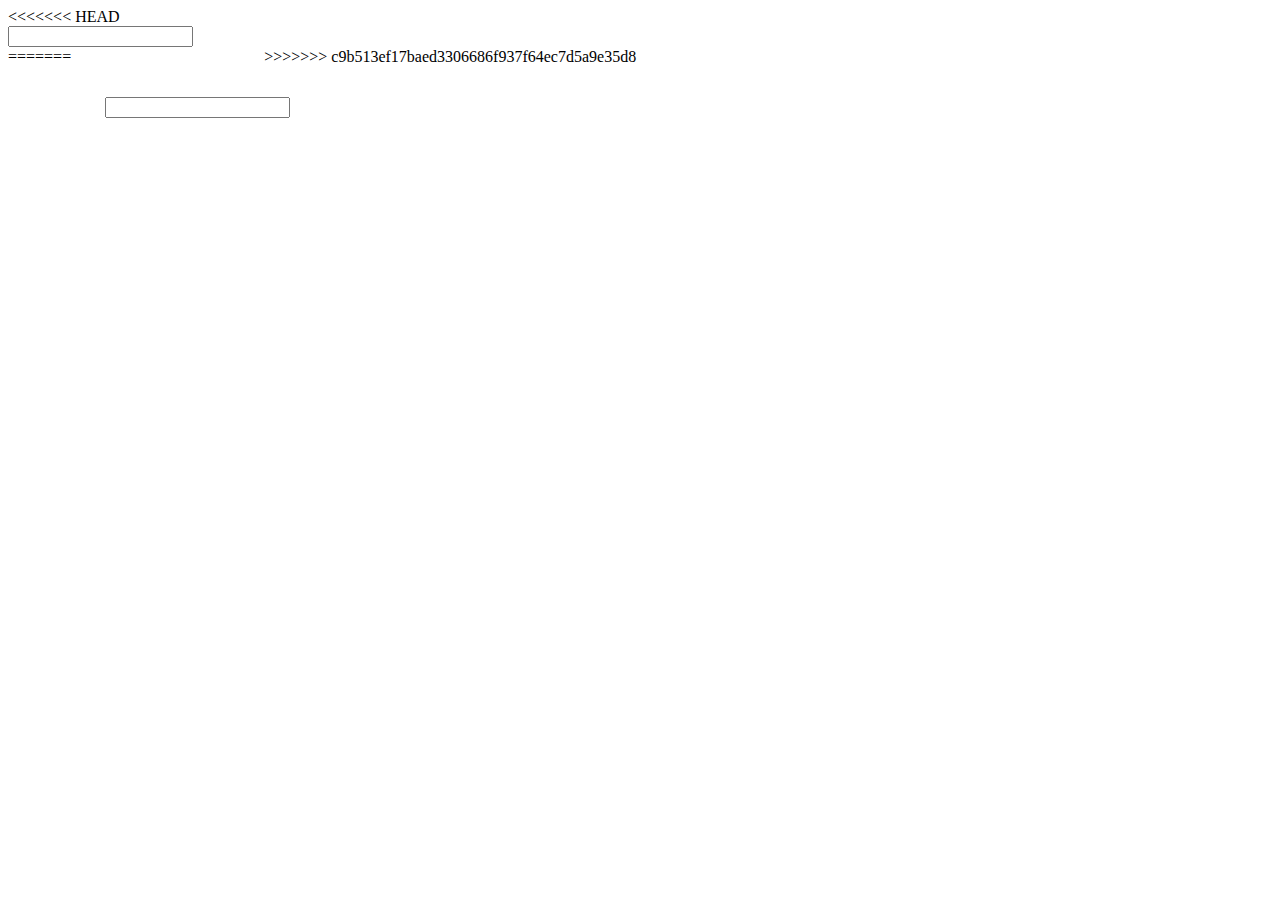
<file: datapicker/index.html>
<!DOCTYPE html PUBLIC "-//W3C//DTD XHTML 1.0 Strict//EN" "http://www.w3.org/TR/xhtml1/DTD/xhtml1-strict.dtd">
<html xmlns="http://www.w3.org/1999/xhtml" xml:lang="en" lang="en">
<head>
    <meta http-equiv="Content-Type" content="text/html; charset=utf-8" />
    <link rel="stylesheet" href="qdatepicker.css">
    <script type="text/javascript" src="qdatepicker.js"></script>
</head>
<body>
<<<<<<< HEAD

      <div class="datePicker-wrap">
          <span class="button prevButton"></span>
          <input type="text" class="datePicker" id="datePicker">
          <span class="button nextButton"></span>
      </div>



=======
      <input type="text" id="datePicker" style="position: relative;left:30px;top:50px;">

>>>>>>> c9b513ef17baed3306686f937f64ec7d5a9e35d8
</body>
</html>
</file>
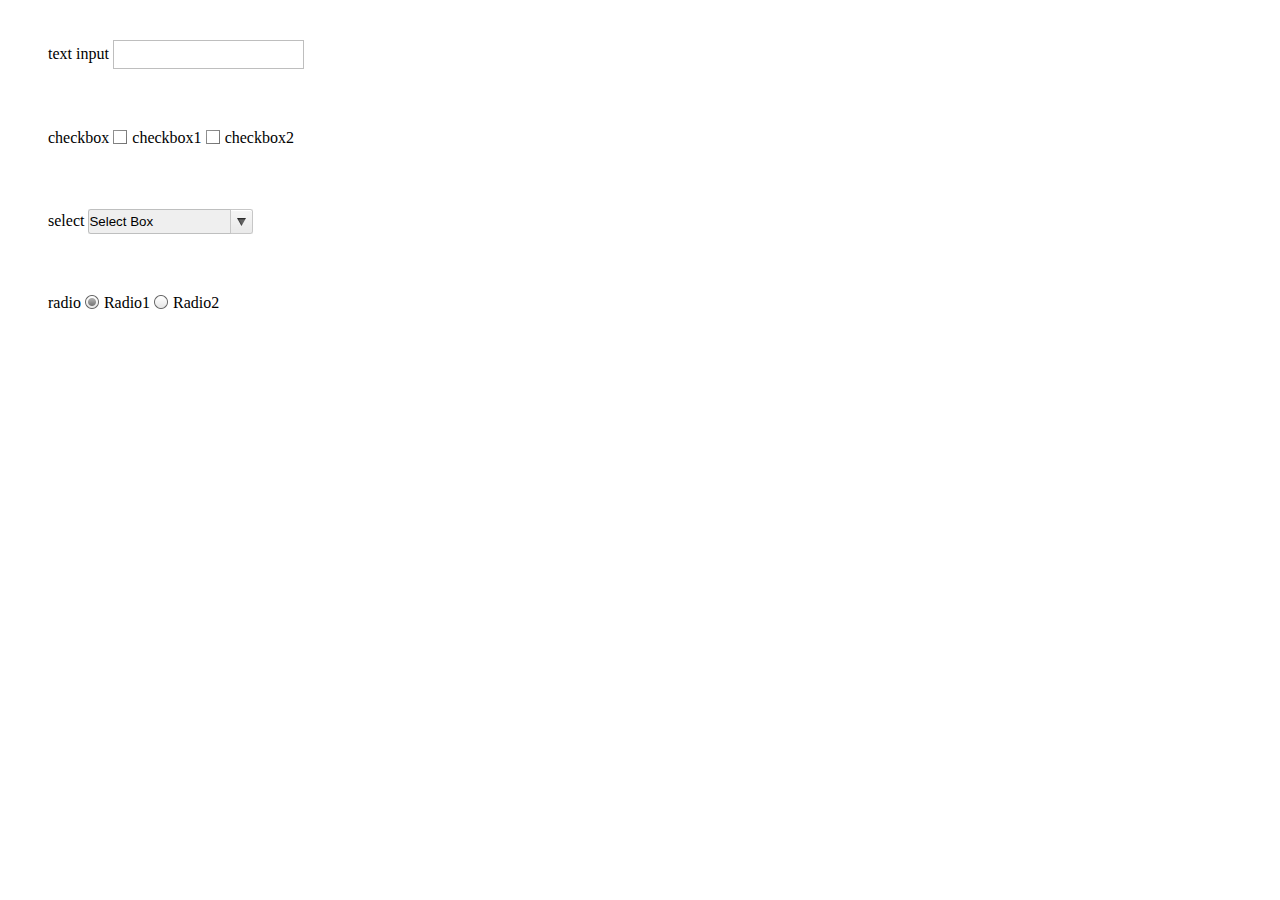
<file: css3 form/form.html>
<!DOCTYPE HTML>
<html>
<head>
	<meta http-equiv="content-type" content="text/html; charset=UTF-8" />
	<title>css3 form</title>
	<link rel="stylesheet" type="text/css" href="form.css">
	<style>
		div{
			padding:20px;
			margin:20px;
		}
	</style>
</head>
<body>
	<div>
		text input
		<input type="text"></div>

	<div>
		checkbox
		<input id="a" type="checkbox">
		<label for="a">checkbox1</lable>
		<input id="b" type="checkbox">
		<label for="b">checkbox2</lable>

	</div>

	<div >
		select
			<select>
				<option selected>Select Box</option>
				<option>Short Option</option>
				<option>This Is A Longer Option</option>
			</select>
	</div>
	<div>
		radio
		<input id="check1" name="a" type="radio" checked>
		<label for="check1">Radio1</label>
		<input id="check2" name="a" type="radio">
		<label for="check2">Radio2</label>
	</div>
</body>
</html>
</file>
<file: datapicker/qdatepicker.css>
.cal_container{
    position: absolute;
    width:242px;
    font-family: "Microsoft YaHei";
    overflow: hidden;
    height:0;
    opacity:0;
    z-index: 10;
    -webkit-transition: height 0.3s;
    -webkit-transition: opacity 0.3s;
}
.cal_container_fadeIn{
     height:242px;
     opacity:1;
}
.cal_header{
    width:240px;
    height:34px;
    background:url("img/datebar.png") repeat-x;
    -webkit-border-radius: 6px 6px 0 0;
    -moz-border-radius: 6px 6px 0 0;
    border-radius:6px 6px 0 0;
    border:1px #ADAABE solid;

}
.cal_weekBar{
    width:240px;
    height:26px;
    background:url("img/weekbar.png") repeat-x;
    border:1px #e4e7ec solid;
    text-align: center;
}
.cal_day_container{
    width:inherit;
    height:126px;
    background: url("img/container.png") repeat-y;
}
.cal_footer{
    width:inherit;
    height:30px;
    background: url("img/footer.png") no-repeat;
}
.date_array{
    display: inline-block;
    width:15px;
    height:15px;
    background:url("img/array.png") no-repeat;
    cursor: pointer;
    margin-top:9px;

}
.date_content{
    display: inline-block;
    height:15px;
    width:130px;
    font-size:14px;
    line-height:14px;
    color:white;
    text-shadow: 0 -1px #F1D3D3;
    text-align:center;
    -webkit-user-select: none;
}
.date_block{
    padding:0 13px;
}
.double_left{
    background-position: 0 0;
}
.double_right{
    background-position: 0 -81px;
}
.single_left{
    background-position: 0 -27px;
}
.single_right{
    background-position: 0 -54px;
}


.cal_weekBar ul{
    margin:0;
    padding:0;
    display: inline-block;
    list-style:none;
    color:#8D8F96;
    font-size: 13px;
}
.cal_weekBar ul li{
    display: inline-block;
    width:31px;
}
.cal_day_container ul{
    position: relative;
    margin:0;
    padding:0;
    display: block;
    list-style: none;
    color:#8D8F96;
    font-size: 12px;
    text-align: center;
    -webkit-transition:left 0.3s;
}
.cal_day_fadeRight{
    left:242px;
}
.cal_day_fadeLeft{
    left:242px;
}
.cal_day_container ul li{
    display: inline-block;
    padding:4px 0 0 0;
    width:31px;
    cursor: pointer;
}
.diffMonthDate{
    color:#bfbfbf;
}
.todayDate{
    color:#615c5c;
    font-weight: bold;
    font-size:13px;
}
</file>
<file: css3 form/form.css>
/* input text*/

input[type="text"],textarea{
	padding:6px;
	border:1px solid #BEBEBE;
	overflow:hidden;
	cursor: pointer;
	

}
input[type="text"]:hover,textarea:hover{
	-webkit-box-shadow: 0 0 6px #AAA;
}
input[type="text"]:focus,textarea:focus{
	outline: none;
	-webkit-box-shadow: 0 0 6px #AAA;

}

/* input checkbox*/

input[type="checkbox"] {
    opacity: 0;
    position:absolute;
}
input[type="checkbox"] + label::before,
input[type="checkbox"] + .custom-tick::before {
    display: inline-block;
    width: 14px;
    height: 14px;

    margin: 0 5px 5px 0;

    line-height: 14px;
    content: "";
    vertical-align: middle;
    background-image: url([data-uri]);
    background-repeat: no-repeat;
    background-position: 0 -14px;
}
input[type="checkbox"] + .custom-tick::before {
    margin-right:4px;
}
input[type="checkbox"]:disabled + label,
input[type="checkbox"]:disabled + .custom-tick{
    opacity: 0.5;
    cursor: default;
}
input[type="checkbox"]:disabled:not(:checked) + label::before {
    background-position: 0 -42px;
}
input[type="checkbox"]:checked:disabled + label::before {
    background-position: 0 -56px;
}
input[type="checkbox"]:not(:checked):not(:disabled):hover + label:before,
input[type="checkbox"]:not(:checked):not(:disabled):hover + .custom-tick:before {
    background-position: 0 -28px;
}
input[type="checkbox"]:checked + label:before,
input[type="checkbox"]:checked + .custom-tick:before {
    background-position: 0 0;
}


/*input radio*/

input[type="radio"] {
    opacity: 0;
    position:absolute;
}
input[type="radio"] + label::before,
input[type="radio"] + .custom-tick::before {
    display: inline-block;
    width: 14px;
    height: 14px;

    margin: 0 5px 5px 0;

    line-height: 14px;
    content: "";
    vertical-align: middle;
    background-image: url([data-uri]);
    background-repeat: no-repeat;
    background-position: 0 -14px;
}
input[type="radio"] + .custom-tick::before {
    margin-right:4px;
}
input[type="radio"]:disabled + label,
input[type="radio"]:disabled + .custom-tick{
    opacity: 0.5;
    cursor: default;
}
input[type="radio"]:disabled:not(:checked) + label::before {
    background-position: 0 -42px;
}
input[type="radio"]:checked:disabled + label::before {
    background-position: 0 -56px;
}
input[type="radio"]:not(:checked):not(:disabled):hover + label:before,
input[type="radio"]:not(:checked):not(:disabled):hover + .custom-tick:before {
    background-position: 0 -28px;
}
input[type="radio"]:checked + label:before,
input[type="radio"]:checked + .custom-tick:before {
    background-position: 0 0;
}


/*  select */

  select{  
    cursor:pointer;
    line-height:21px;
    height:25px;
    border:1px solid gray;
    outline:none;border-style:solid;
    -webkit-appearance: none;
    border-width:1px 23px 1px 1px;
    -webkit-border-image:url("[data-uri]") 1 23 1 1 round round; 
  }
  select:hover,select:focus{
  	-webkit-box-shadow: 0 0 6px #AAA;
  }
</file>
